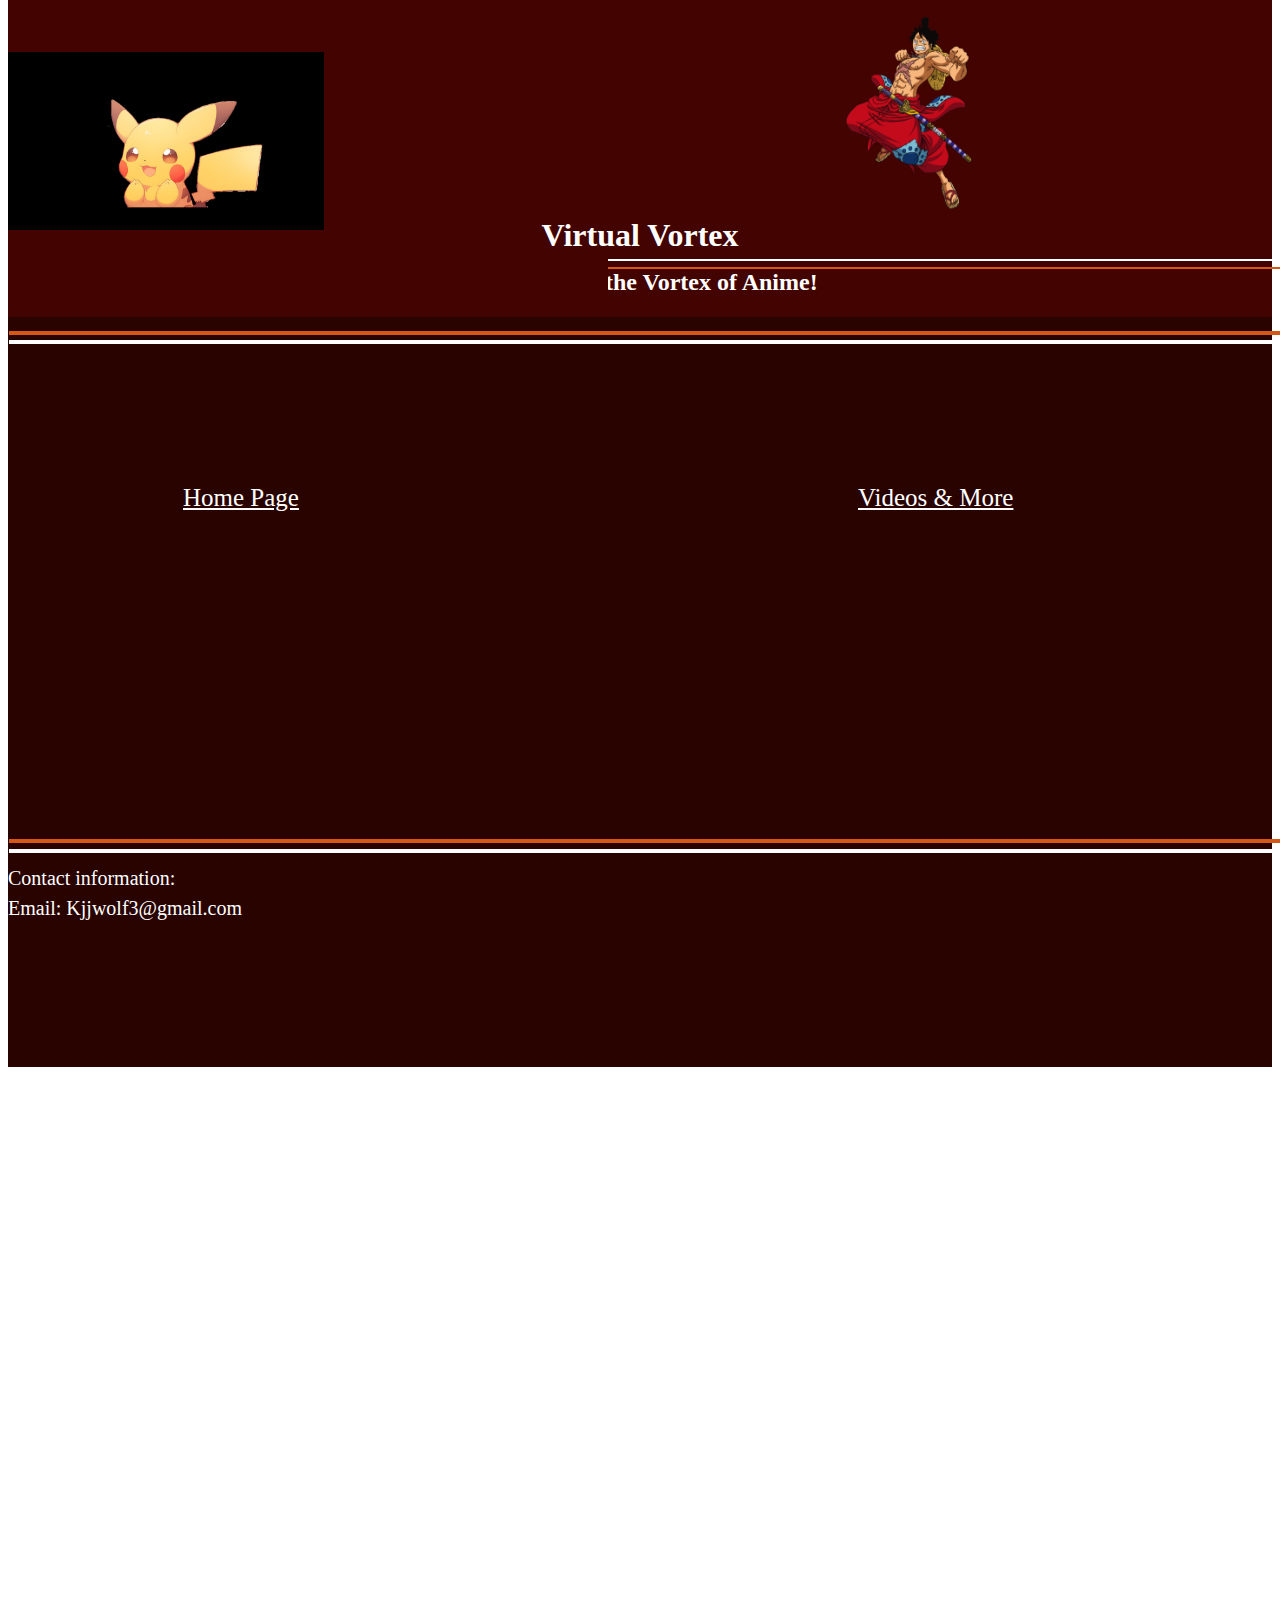
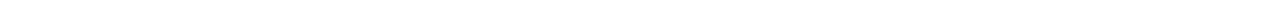
<file: Index.html>
<!DOCTYPE html>
<html>


    

<head>
    <meta charset="UTF-8" />
    <meta name="viewport" content="width=device-width, initial-scale=1.0" />
    <!-- Title of the Page--> >
    <title>Virtual Vortex</title>
    <link rel="stylesheet" href="MainPageStyleSheet.css">
    
    <!-- The Second main title of the page--> >
    <div class="Colortop">
        <center><h2 style="color:white;"> Immerse into the Vortex of Anime! </h26></center>    
    </div>

    <!--The First main title of the page-->
    <div class="Colorbottom">
        <center><h1 style="color:white;"> Virtual Vortex </h1></center>    
    </div>

    <!--A box placed on the left side of page, Subject for change-->
    <div class="Colorleft">
    </div>

    <!--A box placed on the right side of page, Subject for change-->
    <div class="Colorright">    
    </div>
    <!--The top banner is colored as a bright red/orange color, Subject for change-->
    <div class="BannerTop">
    
    <!--Inside the BannerTop is two images that are included for the design-->
    <img id="PikaImage" src="Pika(1).png"/>
    <img id="LuffyImage" src="Luffy.png"/>
    </div>
</head>

<body>
    
    <!--The second Colored background for design, also includes hyperlinks-->
    <div class="ColorSecondBackground"></div>
    <div class="WhiteLineTop"></div>
    <div class="WhiteLineTop2"></div>
    <div class="BorderLineOrange"></div>
    <div class="BorderLineWhite"></div>
    <div class="HyperLinkHomePage">
        <a href="Index.html" class="HyperLinkTextColor">Home Page</a></div>
    </div>
    <div class="HyperLinkVideosMore">
        <a href="Index.html" class="HyperLinkTextColor">Videos & More</a></div>
    </div>
    <div class="Merch">
        <a href="Index.html" class="HyperLinkTextColor">Merch</a></div>
    </div>
    <div class="BorderLineOrangeTwo"></div>
    <div class="BorderLineWhiteTwo"></div>
    <div class="ContactInfo">
        <div class="HyperLinkTextColorTwo">Contact information:</div>
    </div>
    <div class="ContactInfoEmail">
        <div class="HyperLinkTextColorTwo">Email: Kjjwolf3@gmail.com</div>
    </div>
    
</body>
</html>
</file>
<file: MainPageStyleSheet.css>
.Colortop {
    height: 50px;
    width: 1920x;
    background-color: #430300;
    position: relative;
    top: 223px;
}
.BannerTop {
    height: 250px;
    width: 1920x;
    background-color: #430300;
    position: relative;
    top: -295px;
}
.Colorbottom {
    height: 50px;
    width: 1920x;
    background-color: #430300;
    position: relative;
    top: 100px;
}
.Colorleft {
    height: 50px;
    width: 600px;
    background-color: #430300;
    position: relative;
    top: 100px;
    left: 0px;
}
.Colorright {
    height: 50px;
    width: 583px;
    background-color: #430300;
    position: relative;
    top: 50px;
    right: -1304px;
}
#PikaImage{
    width: 25%;
    position: absolute;
    top: 80px;
}
#LuffyImage{
    width: 10%;
    position: absolute;
    right: 300px;
    top: 45px;
}

.ColorSecondBackground {
    height: 750px;
    width: 1920x;
    background-color: #280300;
    position: relative;
    top: -200px;
}
.ColorHyperLinkBackground {
    height: 750px;
    width: 1920x;
    background-color: blue;
    position: relative;
    top: -500px;
}

.TextHyperLinks a {
    display: inline-block;
    margin: 0 10px;
    color: white;
    font-size: 20px;
    font-weight: bold;
    line-height: 1.5;
    
}

.WhiteLineTop{
    height: 2px;
    width: 705px;
    top: -1000px;
    left: 600px;
    position: relative;
    background-color: #D55816;
}


.WhiteLineTop2{
    height: 2px;
    width: 705px;
    top: -1010px;
    left: 600px;
    position: relative;
    background-color: white;
}

.BorderLineOrange{
    height: 4px;
    width: 1886px;
    top: -940px;
    position: relative;
    background-color: #D55816;
    left: 1px;
}
.BorderLineWhite{
    height: 4px;
    width: 1886px;
    top: -935px;
    position: relative;
    background-color: white;
    left: 1px;
}

.HyperLinkHomePage{
    height: 100px;
    width: 400px;
    top: -795px;
    position: relative;
    background-color: #280300;
    left: 175px;
}
.HyperLinkVideosMore{
    height: 100px;
    width: 400px;
    top: -895px;
    position: relative;
    background-color: #280300;
    left: 850px;
}
.Merch{
    height: 100px;
    width: 300px;
    top: -995px;
    position: relative;
    background-color: #280300;
    left: 1525px;
}
.HyperLinkTextColor{
    color: white;
    font-size: 25px;
}
.BorderLineOrangeTwo{
    height: 4px;
    width: 1886px;
    top: -740px;
    position: relative;
    background-color: #D55816;
    left: 1px;
}
.BorderLineWhiteTwo{
    height: 4px;
    width: 1886px;
    top: -734px;
    position: relative;
    background-color: white;
    left: 1px;
}
.ContactInfo {
    height: 10px;
    width: 1920x;
    background-color: #280300;
    position: relative;
    top: -720px;
}
.HyperLinkTextColorTwo{
    color: white;
    font-size: 20px;
}
.ContactInfoEmail {
    height: 10px;
    width: 1920x;
    background-color: #280300;
    position: relative;
    top: -700px;
}

.VerticalLineOrange{
    height: 4px;
    width: 1886px;
    top: -740px;
    position: relative;
    background-color: #D55816;
    left: 1px;

}
.TopBannerBackgroundTwo{
    height: 325px;
    width: 200px;
    background-color: blue;
    position: relative;
    top: -1615px;
}
</file>
